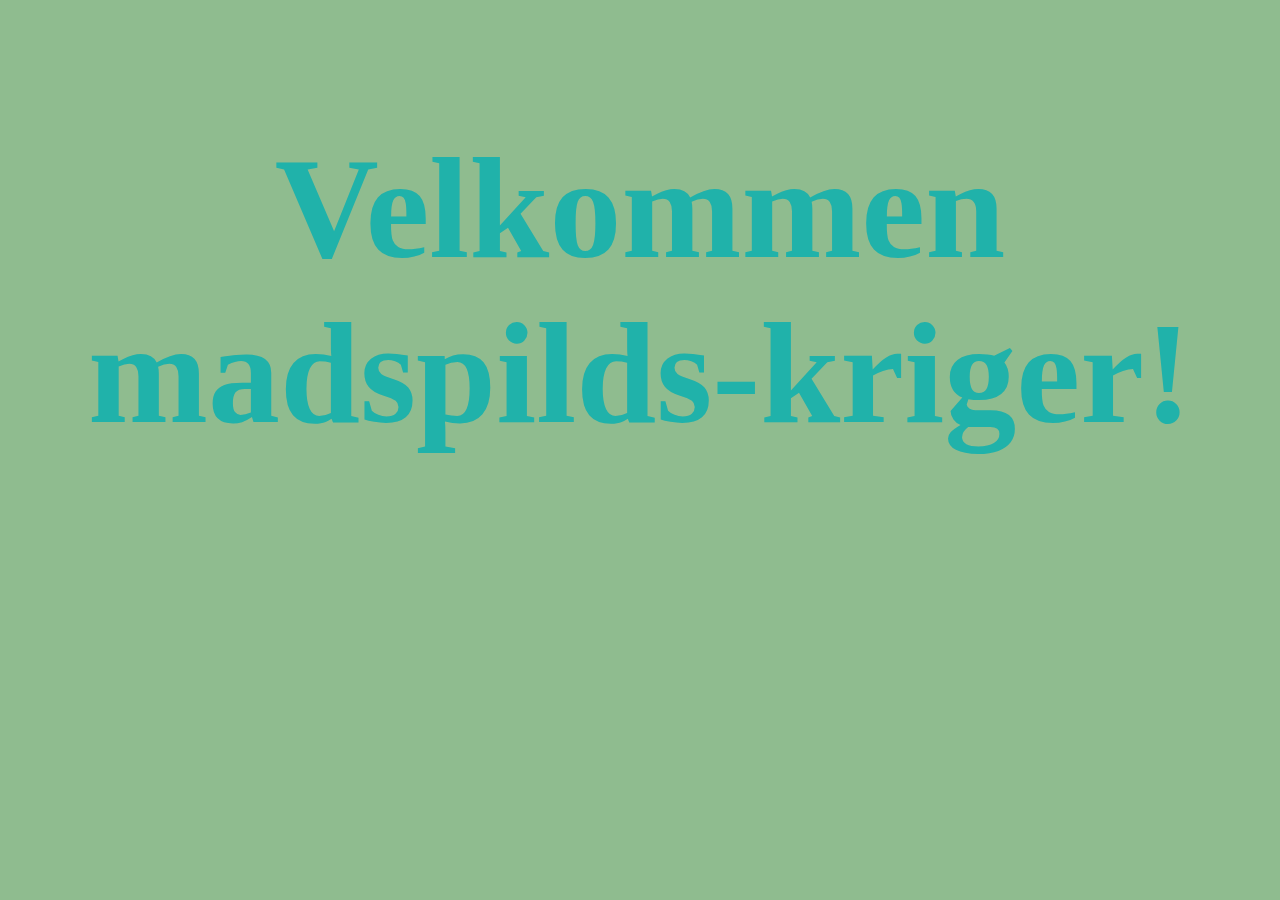
<file: src/main/resources/templates/index.html>
<!DOCTYPE html>
<html lang="en">
<head>
  <meta charset="UTF-8">
  <title>Title</title>
  <link rel="stylesheet" href="../static/style-front.css">
  <style>
    .backgroundColor{
      display: block;
      margin-top: 0px;
      background-color: darkseagreen;
    }

    .divMeasurements{
      height: 150%;
      width: auto;
    }

    h1 {
      text-align: center;
      margin-top: 10%;
      font-family: "Calibri";
      font-size: 900%;
      color: lightseagreen;
    }


  </style>
</head>
<body class="backgroundColor">
<div class="divMeasurements">
  <h1>Velkommen madspilds-kriger!</h1>
</div>
</body>
</html>
</file>
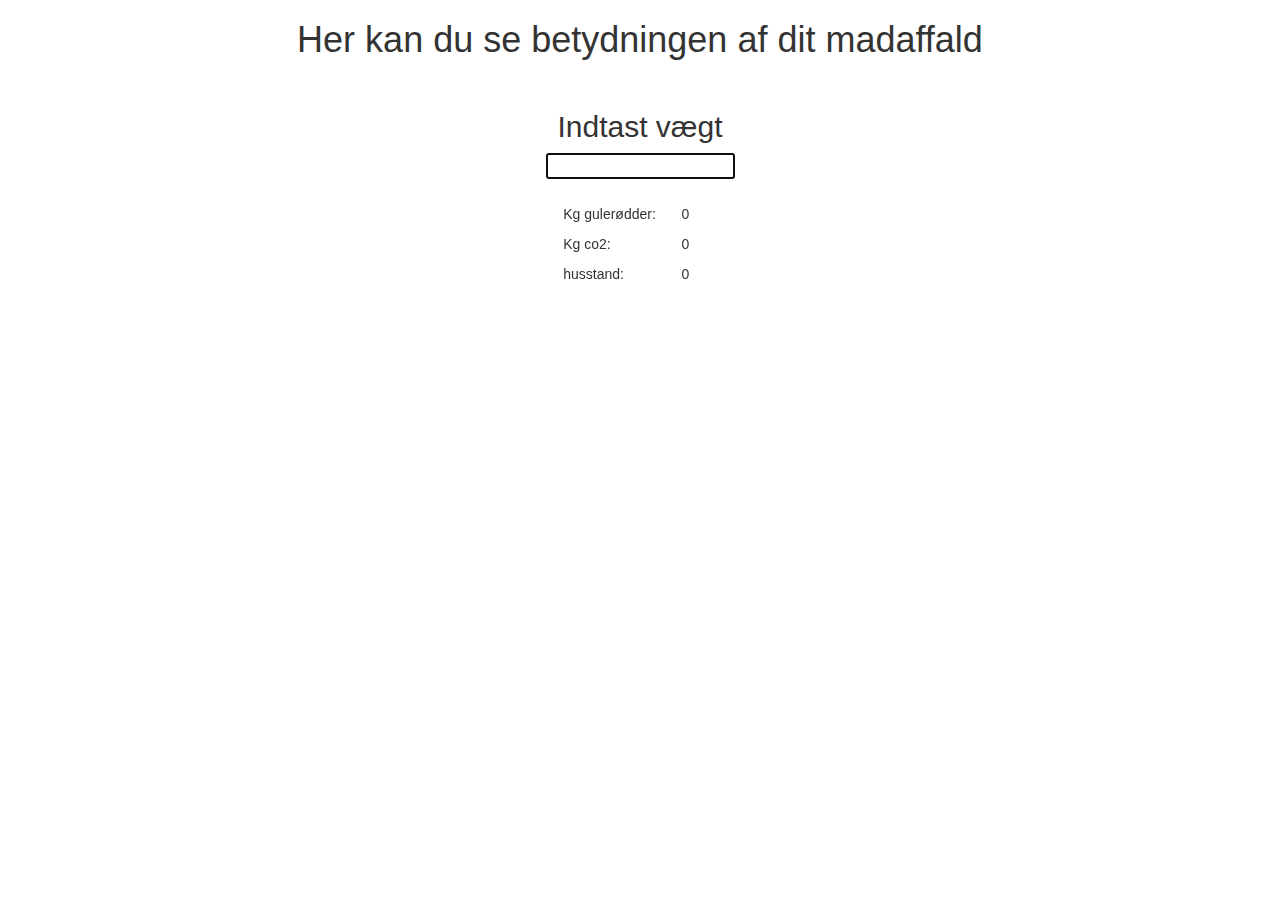
<file: src/main/resources/templates/Calculator.html>
<!DOCTYPE html>
<html>
<head>
    <meta charset="utf-8"/>
    <title>Omregning fra 2- talssystemet til 10- talssystemet</title>
    <link rel="stylesheet" href="https://maxcdn.bootstrapcdn.com/bootstrap/3.3.7/css/bootstrap.min.css">
    <script src="http://code.jquery.com/jquery-3.3.1.slim.min.js"
            integrity="sha256-3edrmyuQ0w65f8gfBsqowzjJe2iM6n0nKciPUp8y+7E=" crossorigin="anonymous"></script>
    <script src="https://maxcdn.bootstrapcdn.com/bootstrap/3.3.7/js/bootstrap.min.js"></script>
    <script>
        $(function () {
            $("#bin").focus();

            $("#bin").keyup(function () {
                var i;
                var result = 0;
                var num = $("#bin").val();
                var result02 = 0;
                var result03 = 0;
                var kgCarrots = 1.6306;
                var co2Saver = 0.3150;
                var houseWarming = 0.0395;

                for (i = 0; i < num.length; ++i) {
                    // omregn fra bin til dec
                    result = num * kgCarrots;
                    result02 = num * co2Saver;
                    result03 = num * houseWarming;
                }

                $("#Resultat").html(result);
                $("#test").html(result02);
                $("#test02").html(result03);
            });

            $("#bin").keydown(function (e) {
                // Tillad: backspace, delete, tab, escape, enter
                if ($.inArray(e.keyCode, [46, 8, 9, 27, 13, 110]) !== -1 ||
                    // Tillad: Ctrl+A, Command+A
                    (e.keyCode === 65 && (e.ctrlKey === true || e.metaKey === true)) ||
                    // Tillad: home, end, left, right, down, up
                    (e.keyCode >= 35 && e.keyCode <= 40)) {
                    // Lad det ske, og lad være med at gøre noget
                    return;
                }

                // Sørg for det er et tal og stop tastetrykket default handling
            });
        });
    </script>

    <style>
        .resultater {
            display: flex;
            flex-direction: column;
            margin-left: 2%;
        }

        .input {
            display: flex;
            flex-direction: column;
            align-items: center;
        }

        .textVedResultater {
            display: flex;
            flex-direction: column;
            margin-left: 44%;

        }
        .heleResultatet{
            display: flex;
            margin-top: 25px;

        }
    </style>
</head>
<body>
<h1 style="display: flex; justify-content: center">Her kan du se betydningen af dit madaffald</h1><br/>
<div >
    <div class="input">
        <h2>Indtast vægt</h2>
        <div><input type="text" id="bin" title="Indtast 0 eller 1 her"/></div>
    </div>
    <div class="heleResultatet">
        <div class="textVedResultater">
            <p>Kg gulerødder: </p>
            <p>Kg co2: </p>
            <p>husstand: </p>
        </div>
        <div class="resultater">

            <p id="Resultat">0</p>
            <p id="test">0</p>
            <p id="test02">0</p>
        </div>
    </div>
</div>
</body>
</html>
</file>
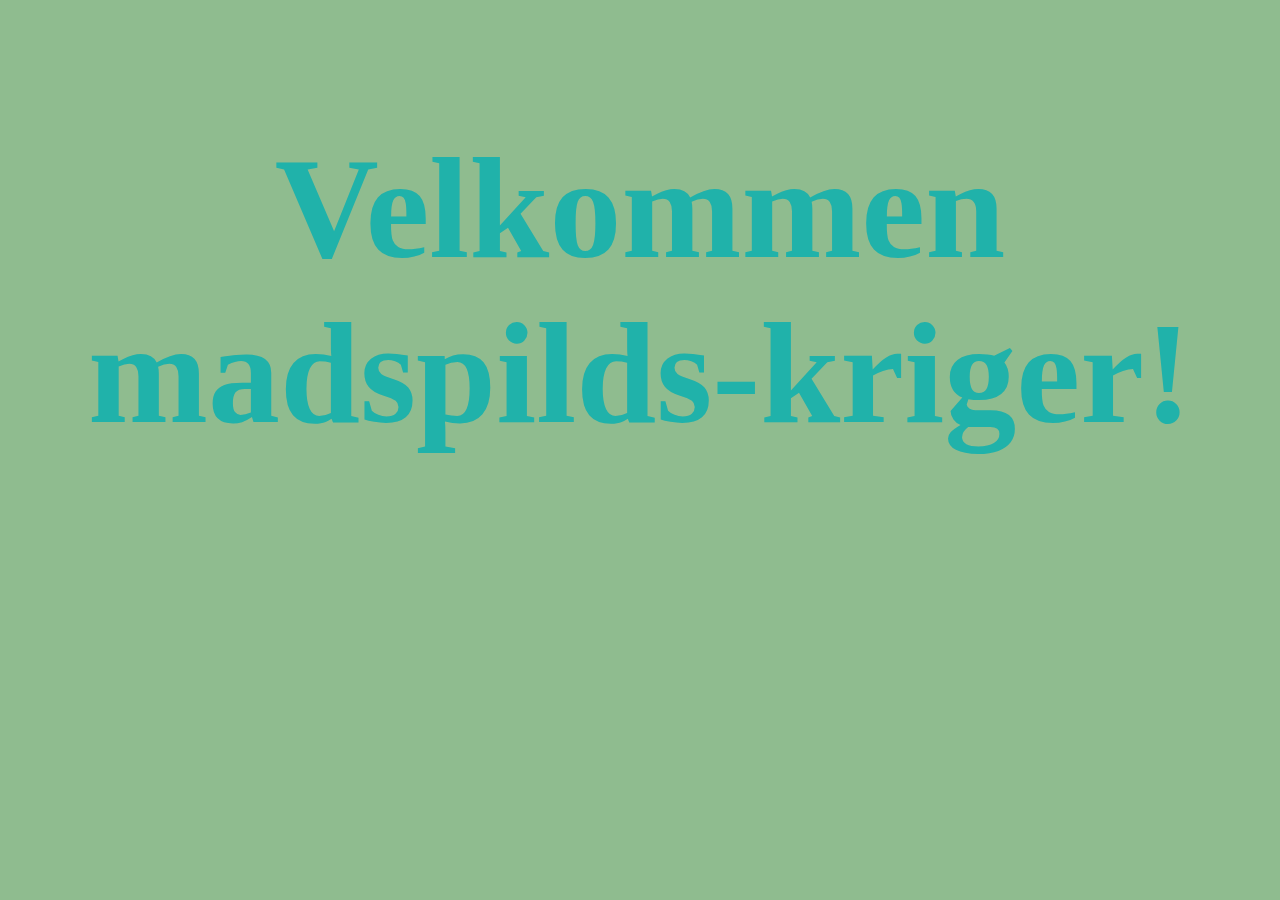
<file: src/main/resources/templates/FrontPage.html>
<!DOCTYPE html>
<html lang="en">
<head>
    <meta charset="UTF-8">
    <title>Title</title>
    <link rel="stylesheet" href="../static/style-front.css">
</head>
<body class="backgroundColor">
    <div class="divMeasurements">
        <h1>Velkommen madspilds-kriger!</h1>
    </div>
</body>
</html>
</file>
<file: src/main/resources/static/style-front.css>
.backgroundColor{
    display: block;
    margin-top: 0px;
    background-color: darkseagreen;
}

.divMeasurements{
    height: 150%;
    width: auto;
}

h1 {
    text-align: center;
    margin-top: 10%;
    font-family: "Calibri";
    font-size: 900%;
    color: lightseagreen;
}
</file>
